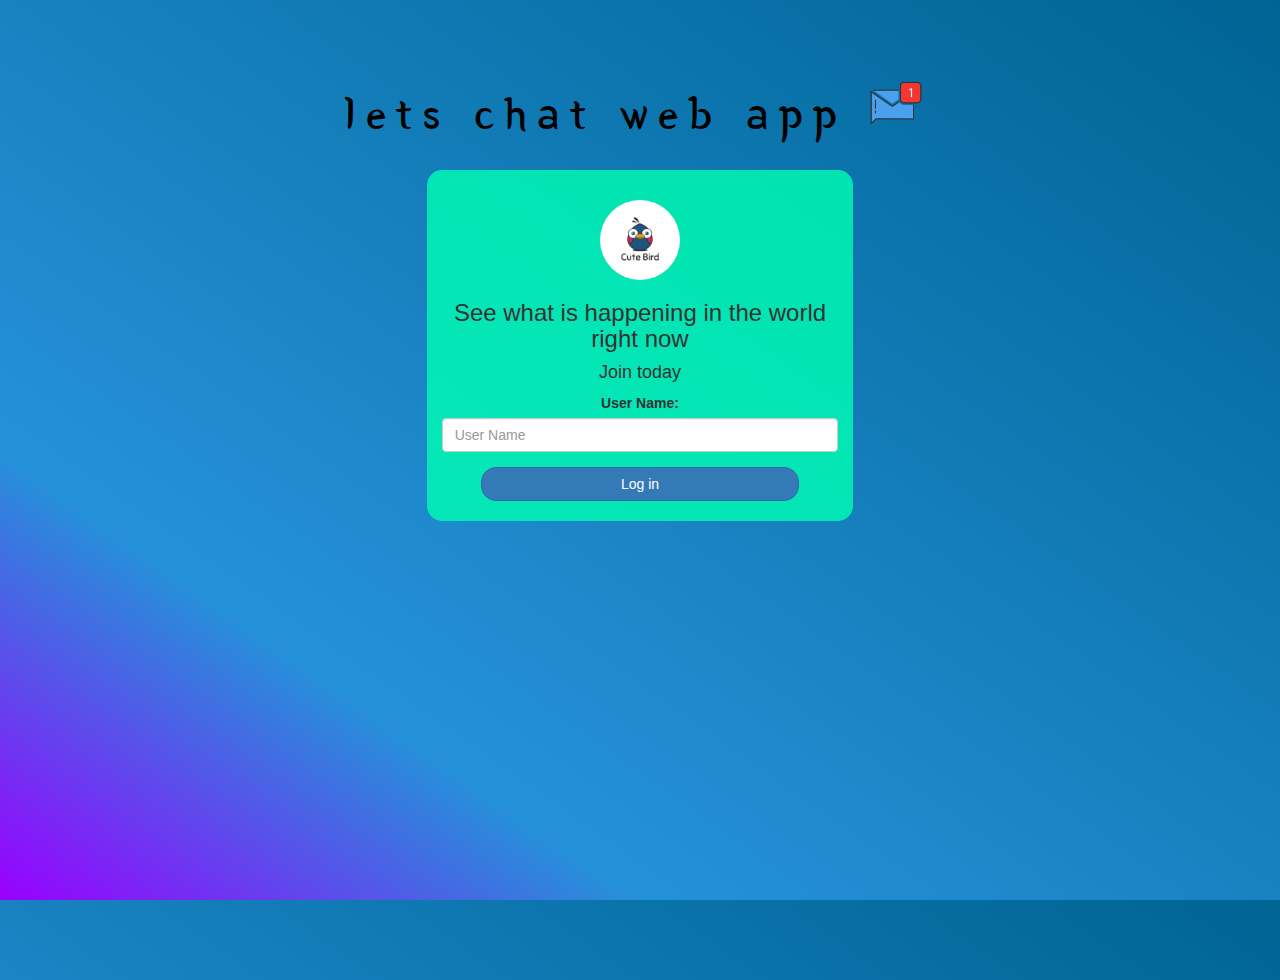
<file: index.html>
<!DOCTYPE html>
<html>
<head>
	<title>Lets chat web app</title>
<link href="https://fonts.googleapis.com/css?family=Yeon+Sung&display=swap" rel="stylesheet"><meta name="viewport" content="width=device-width, initial-scale=1">

<link rel="stylesheet" href="https://maxcdn.bootstrapcdn.com/bootstrap/3.4.0/css/bootstrap.min.css">
<script src="https://ajax.googleapis.com/ajax/libs/jquery/3.4.1/jquery.min.js"></script>
<script src="https://maxcdn.bootstrapcdn.com/bootstrap/3.4.0/js/bootstrap.min.js"></script>

<link rel="stylesheet" type="text/css" href="style.css">
<script src="kwitter.js"></script>
</head>
<body>
<center>
	<h1 class="header">	
		lets chat web app	<sup>
	<img src="m2.png">
	</sup>
</h1>
	<div class="col-lg-4 col-md-6 col-sm-6 col-xs-11 login_div">
	<img src="logo.png" class="logo">
		<h3 >See what is happening in the world right now</h3>
		<h4 >Join today</h4>
		<div class="form-group">
		  <label >User Name:</label>
		  <input type="text" id="user_name" class="form-control" placeholder="User Name">
		</div>
		<button id="login_button" class="btn btn-primary" onclick="addUser()">Log in</button>
		<br><br>
	</div>
</center>
</body>
</html>
</file>
<file: style.css>
html, body
{
  height: 100%;
  margin: 0;
}

body
{
background-image: linear-gradient(to right top, #9900ff, #2591d9, #1882c1, #0a73aa, #006494);
}

.header
{
	color: rgb(0, 0, 0);font-family: 'Yeon Sung';font-size: 45px;letter-spacing: 10px;margin-top: 80px;
}
.header img
{
	width: 80px;margin-left: -15px;
}

.login_div
{
	background: rgba(0, 255, 179, 0.8);float: none;border-radius: 15px;
}

.logo
{
	width: 80px;margin-top: 30px;border-radius: 40px;
}

#login_button
{
	width: 80%;border-radius: 15px;
}

.room_name
{
	cursor: pointer;
	font-size: 20px;
}


#logout
{
	font-size: 20px; float: right;
}


#output
{
	padding: 10px; width:80%;background: rgba(255,255,255,0.8);border-radius: 15px;
}

.input_div_room_page
{
	width: 80%;
}

.input_div label
{
	color: rgb(0, 0, 0);font-size: 20px;
}


.input_div_message_page
{
	position: fixed;bottom: 0px;width: 100%;background: rgba(255,255,255,0.8);
}
.input_div_message_page label
{
	color: black;
}
.input_div_message_page #msg
{
	width: 80%;
}
.input_div_message_page button
{
	margin-top: 15px;
	width: 50%; 
}
.color_white
{
	color: white
}

.user_tick
{
	width:20px;
}
.message_h4
{
	padding-left:5px;color:grey;
}
</file>
